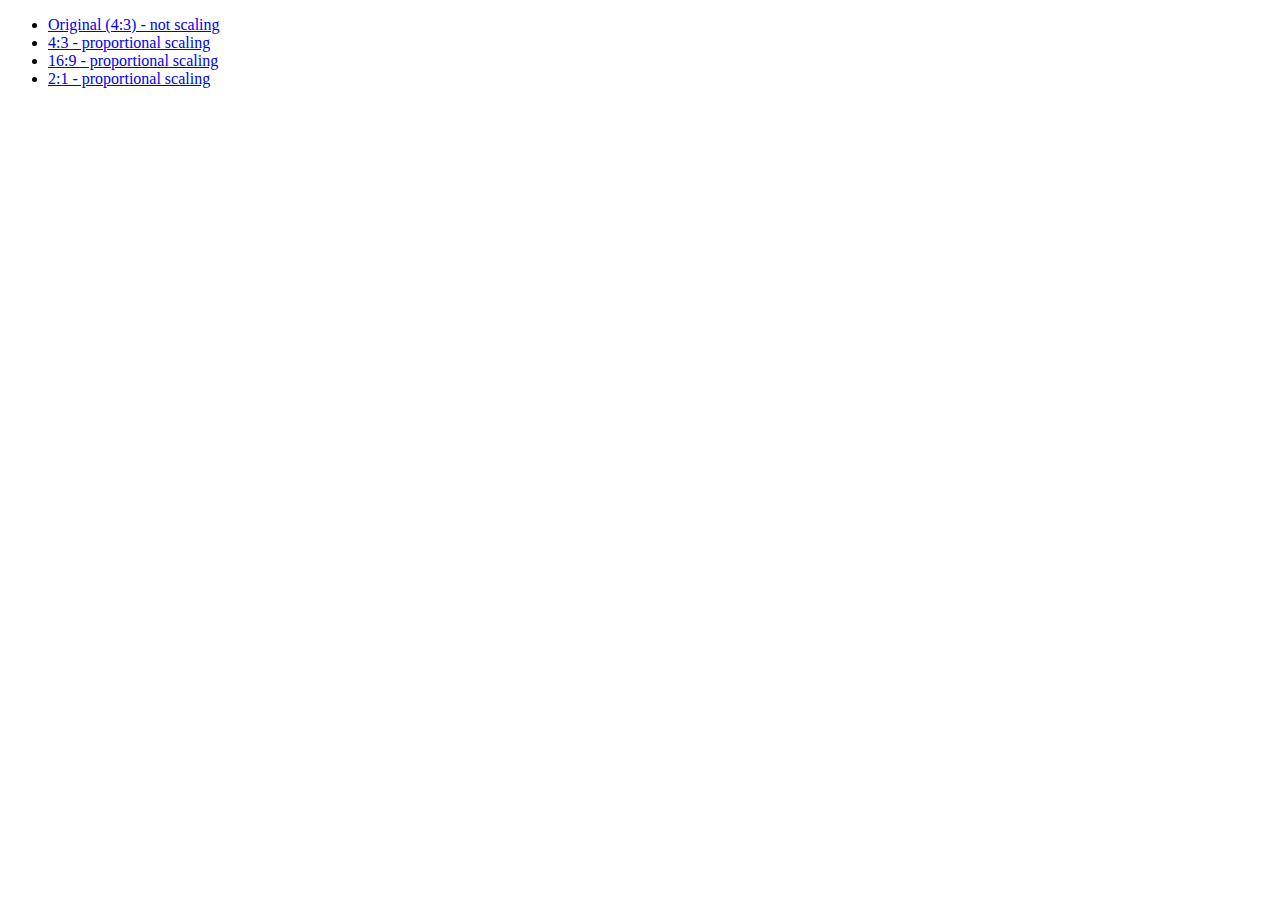
<file: index.html>
<!DOCTYPE html>
<html>
<head>
  <title>Power BI Embed resizing test</title>
</head>
<body>


<ul>
  <li><a href="index-original.html">Original (4:3) - not scaling</a></li>
  <li><a href="index-4-3.html">4:3 - proportional scaling</a></li>
  <li><a href="index-16-9.html">16:9 - proportional scaling</a></li>
  <li><a href="index-2-1.html">2:1 - proportional scaling</a></li>
</ul>
</body>
</html>
</file>
